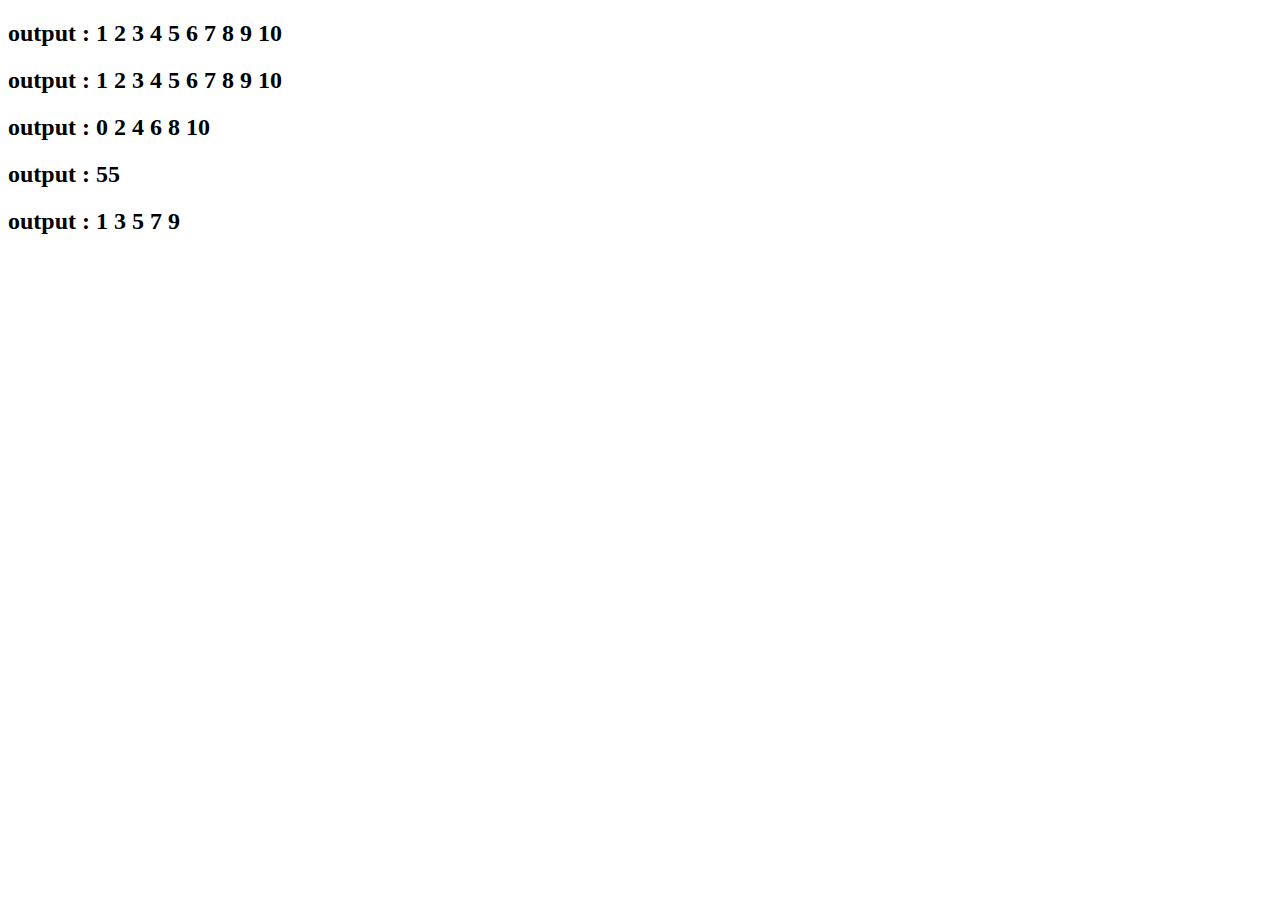
<file: Task-2/index.html>
<!DOCTYPE html>
<html lang="en">

<head>
    <meta charset="UTF-8">
    <meta name="viewport" content="width=device-width, initial-scale=1.0">
    <title>Document</title>
</head>

<body>
    <h2>output : <span id="Num"></span></h2>
    <h2>output : <span id="Num1"></span></h2>
    <h2>output : <span id="Num2"></span></h2>
    <h2>output : <span id="Num3"></span></h2>
    <h2>output : <span id="Num4"></span></h2>

    <script>
        var Num = '';
        for (let i = 1; i < 11; i++) {
            Num += ' ' + i;
            document.getElementById('Num').innerHTML = Num;
        }

        var Num1 = '';
        let a = 1;
        while (a < 11) {
            Num1 += ' ' + a;
            document.getElementById('Num1').innerHTML = Num1;
            a++;
        }

        var Num2 = '';
        for (let b = 0; b < 11; b += 2) {
            Num2 += ' ' + b;
            document.getElementById('Num2').innerHTML = Num2;
        }

        var Num3 = 0;
        for (let c = 1; c < 11; c++) {
            Num3 += c;
            document.getElementById('Num3').innerHTML = Num3;
        }

        var Num4 = '';
        for (let d = 1; d < 11; d += 2) {
            Num4 += ' ' + d;
            document.getElementById('Num4').innerHTML = Num4;
        }

        let age = 27;
        if (age > 16) {
            greeting = '"you are an adult"';
            console.log(greeting);

        }

        let score = 45;
        if (score <= 50) {
            greeting1 = '"you failed the test"';
        } else {
            greeting1 = '"you pass the test"';
        }
        console.log(greeting1);



        let name = 'John';
        if (name == 'John') {
            console.log('"Hello, John"')
        }

        let day = 'saturday';
        if (day == 'saturday' || day == 'sunday') {
            greeting2 = '"It\'s a weekday"';
        } else {
            greeting2 = '"It\'s a work weekday"';
        }
        console.log(greeting2);


        let number = 4;
        if (number % 2 == 0) {
            greeting3 = '"The number is even"';
        } else {
            greeting3 = '"The number is odd"';
        }
        console.log(greeting3);


        let x = 5;
        if (x * -1 < 0) {
            greeting4 = '" x is psoitive number"';
        }
        console.log(greeting4);

        let y = -5;
        if (y * -1 > 0) {
            greeting5 = '" y is negative number"';
        }
        console.log(greeting5);


        let gpa = 3.5;
        if (gpa >= 3.0) {
            greeting6 = '"Congratulations, you have a good GPA!"';
        }
        console.log(greeting6);



        let num = 10;
        let greeting7 = true;
        if (num <= 1) {
            greeting7 = false;
        } else {
            for (let i = 2; i < num; i++) {
                if (num % i === 0) {
                    greeting7 = false;
                    break;
                }
            }
        }
        console.log(greeting7);

    </script>

</body>

</html>
</file>
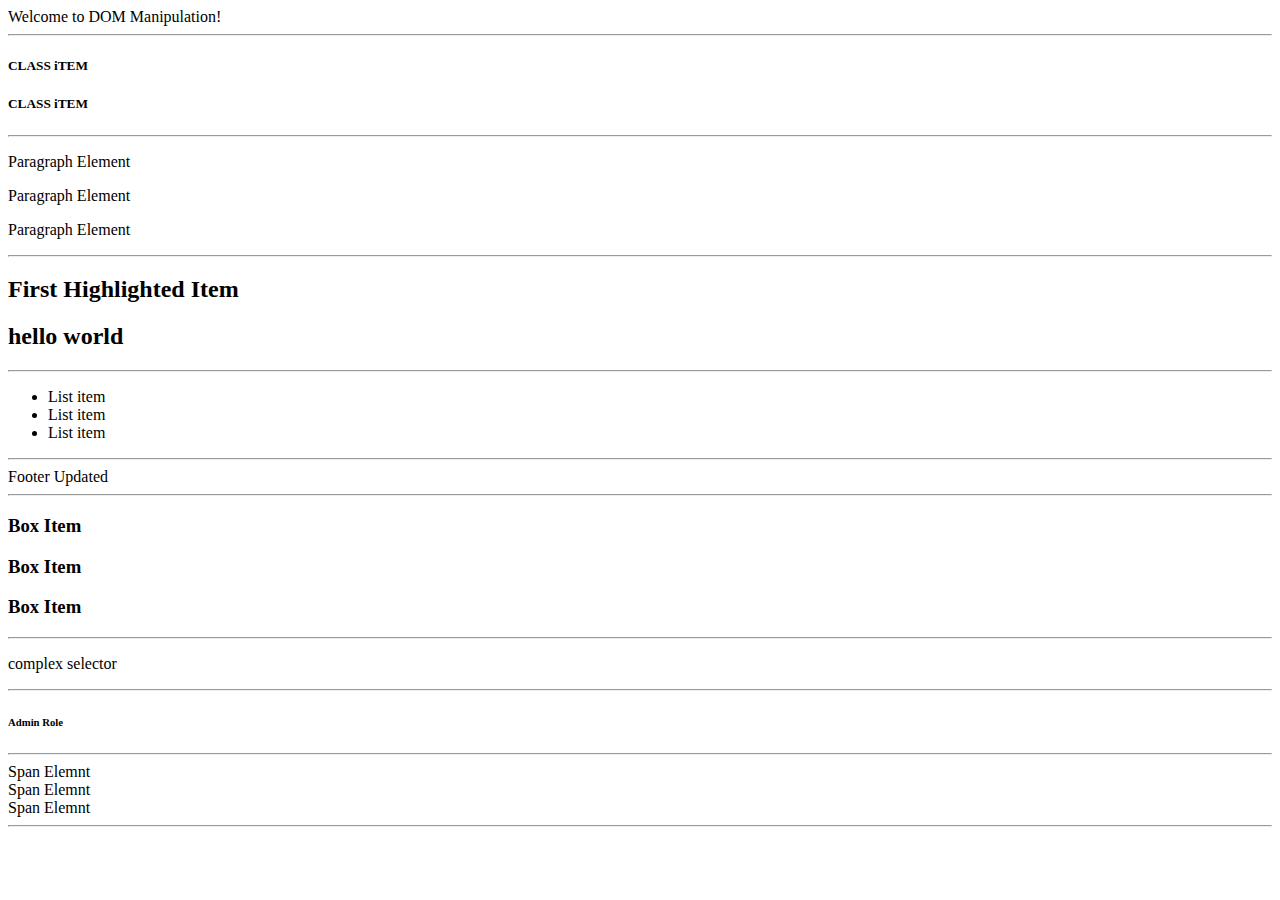
<file: Task-4/index.html>
<!DOCTYPE html>
<html lang="en">

<head>
    <meta charset="UTF-8">
    <meta name="viewport" content="width=device-width, initial-scale=1.0">
    <title>Document</title>
</head>

<body>
    <!-- Task 1 -->
    <header id="header">Hello world</header>
    <hr>
    <!-- Task 2 -->
    <h5 class="item">Hello world</h5>
    <h5 class="item">Hello world</h5>
    <hr>
    <!-- Task 3 -->
    <p>Hello WOrld</p>
    <p>Hello WOrld</p>
    <p>Hello WOrld</p>
    <hr>
    <!-- Task 4 -->
    <h2 id="main" class="highlight"></h2>
    <h2 class="highlight">hello world</h2>
    <hr>
    <!-- Task 5 -->
    <ul>
        <li>hello world</li>
        <li>hello world</li>
        <li>hello world</li>
    </ul>
    <hr>
    <!-- Task 6 -->
    <footer id="footer">hello world</footer>
    <hr>
    <!-- Task 7 -->
    <h3 class="box">hello world</h3>
    <h3 class="box">hello world</h3>
    <h3 class="box">hello world</h3>
    <hr>
    <!-- Task 8 -->
    <div class="container">
        <p><!--text from task 3'paragraph element'--></p>
    </div>
    <hr>
    <!-- Task 9 -->
    <h6 data-role="admin">hello world</h6>
    <hr>
    <!-- Task 10 -->
    <section>
        <span>hello world</span><br>
        <span>hello world</span><br>
        <span>hello world</span>
    </section>
    <hr>

    <script src="main.js"></script>
</body>

</html>
</file>
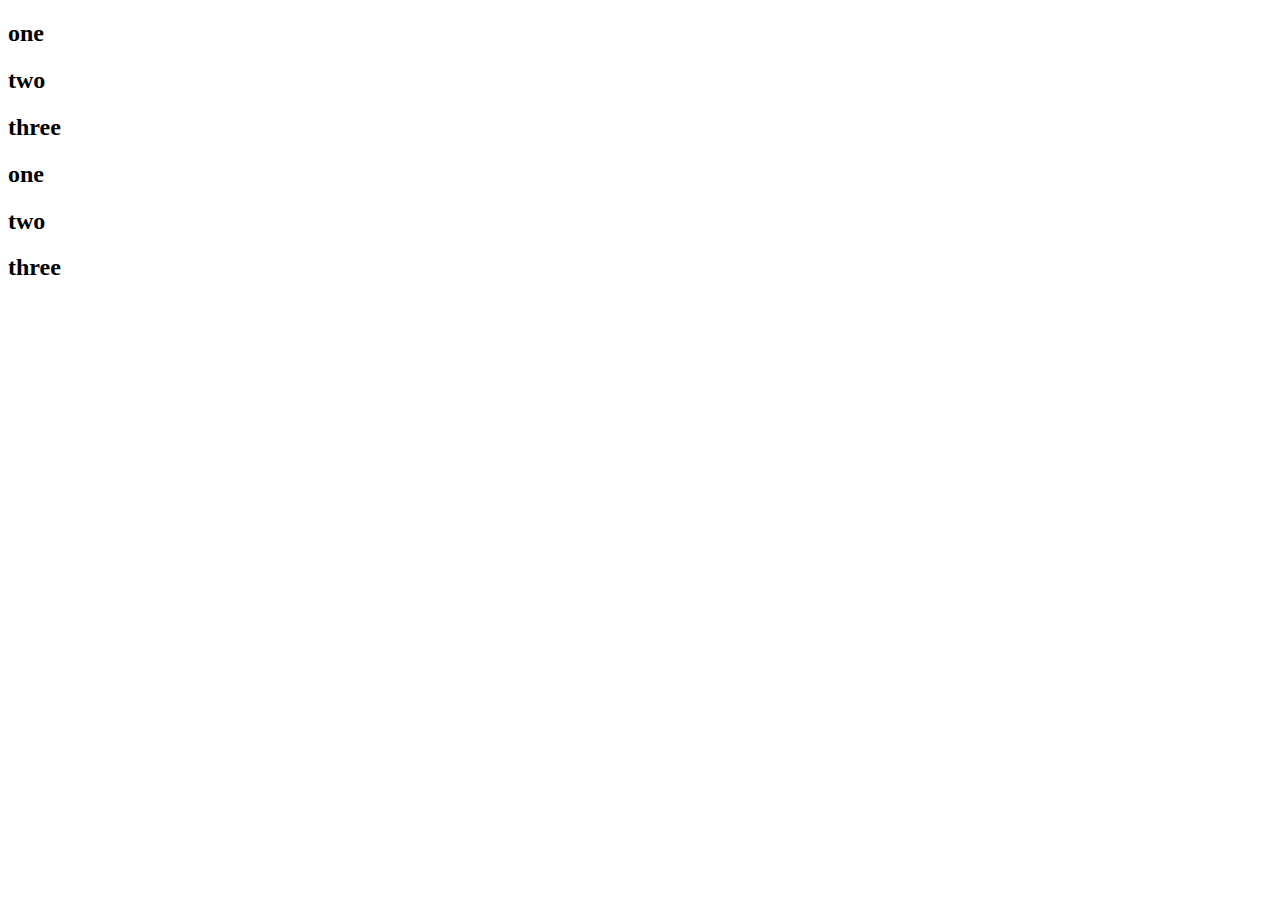
<file: Week-2-Task1/index.html>
<!DOCTYPE html>
<html lang="en">

<head>
    <meta charset="UTF-8">
    <meta name="viewport" content="width=device-width, initial-scale=1.0">
    <title>Document</title>
</head>

<body>
    <h2 class="multi">one</h2>
    <h2 class="multi">two</h2>
    <h2 class="multi">three</h2>

    <h2 class="multi1">one</h2>
    <h2 class="multi1">two</h2>
    <h2 class="multi1">three</h2>
    <script>

        // Local Storage Tasks

        // task 1

        localStorage.setItem('name', 'Hello world')
        let x = localStorage.getItem('name')
        console.log(x)

        // task 2

        localStorage.setItem('number', 100)
        let x1 = localStorage.getItem('number')
        x1 = parseInt(x1)
        console.log(x1)

        // task 3

        localStorage.setItem('boolean', true)
        let x2 = localStorage.getItem('boolean')
        console.log(x2)

        // task 4

        localStorage.setItem('test', 'hello')
        localStorage.removeItem('test')

        // task 5

        localStorage.clear()

        // task 6

        localStorage.setItem('test1', 'hello')
        if (localStorage.getItem('test1')) {
            alert('hello')
        }

        // task 7

        let x3 = [0, 1, 2, 3, 4]
        let x4 = JSON.stringify(x3)
        localStorage.setItem('x3', x4)
        console.log(x4)

        // task 8

        let x5 = {
            name : 'John', age : 30
        }
        let x6 = JSON.stringify(x5)
        localStorage.setItem('x5', x6)
        console.log(x6)

        // task 9

        let x7 = document.getElementsByClassName('multi')
        for(let i = 0; i<x7.length; i++){
            localStorage.setItem( 'item' + i, x7[i].innerHTML);
        console.log(x7[i].innerHTML)

        }
        
        // task 10

        localStorage.setItem('boolean', false)
        let x8 = localStorage.getItem('boolean')
        console.log(x8)


        // Session Storage Tasks

        // task 1

        sessionStorage.setItem('name1', 'Hello world')
        let y = sessionStorage.getItem('name1')
        console.log(y)

        // task 2

        sessionStorage.setItem('number1', 100)
        let y1 = sessionStorage.getItem('number1')
        y1 = parseInt(y1)
        console.log(y1)

        // task 3

        sessionStorage.setItem('boolean1', true)
        let y2 = sessionStorage.getItem('boolean1')
        console.log(y2)

        // task 4

        sessionStorage.setItem('test1', 'hello')
        sessionStorage.removeItem('test1')

        // task 5

        sessionStorage.clear()

        // task 6

        sessionStorage.setItem('test11', 'hello')
        if (sessionStorage.getItem('test11')) {
            alert('hello')
        }

        // task 7

        let y3 = [0, 1, 2, 3, 4]
        let y4 = JSON.stringify(y3)
        sessionStorage.setItem('y3', y4)
        console.log(y4)

        // task 8

        let y5 = {
            name : 'John', age : 30
        }
        let y6 = JSON.stringify(y5)
        sessionStorage.setItem('y5', y6)
        console.log(y6)

        // task 9

        let y7 = document.getElementsByClassName('multi1')
        for(let i = 0; i<y7.length; i++){
            sessionStorage.setItem( 'item1' + i, y7[i].innerHTML);
        console.log(y7[i].innerHTML)

        }
        
        // task 10

        sessionStorage.setItem('boolean1', false)
        let y8 = sessionStorage.getItem('boolean1')
        console.log(y8)


    </script>
</body>

</html>
</file>
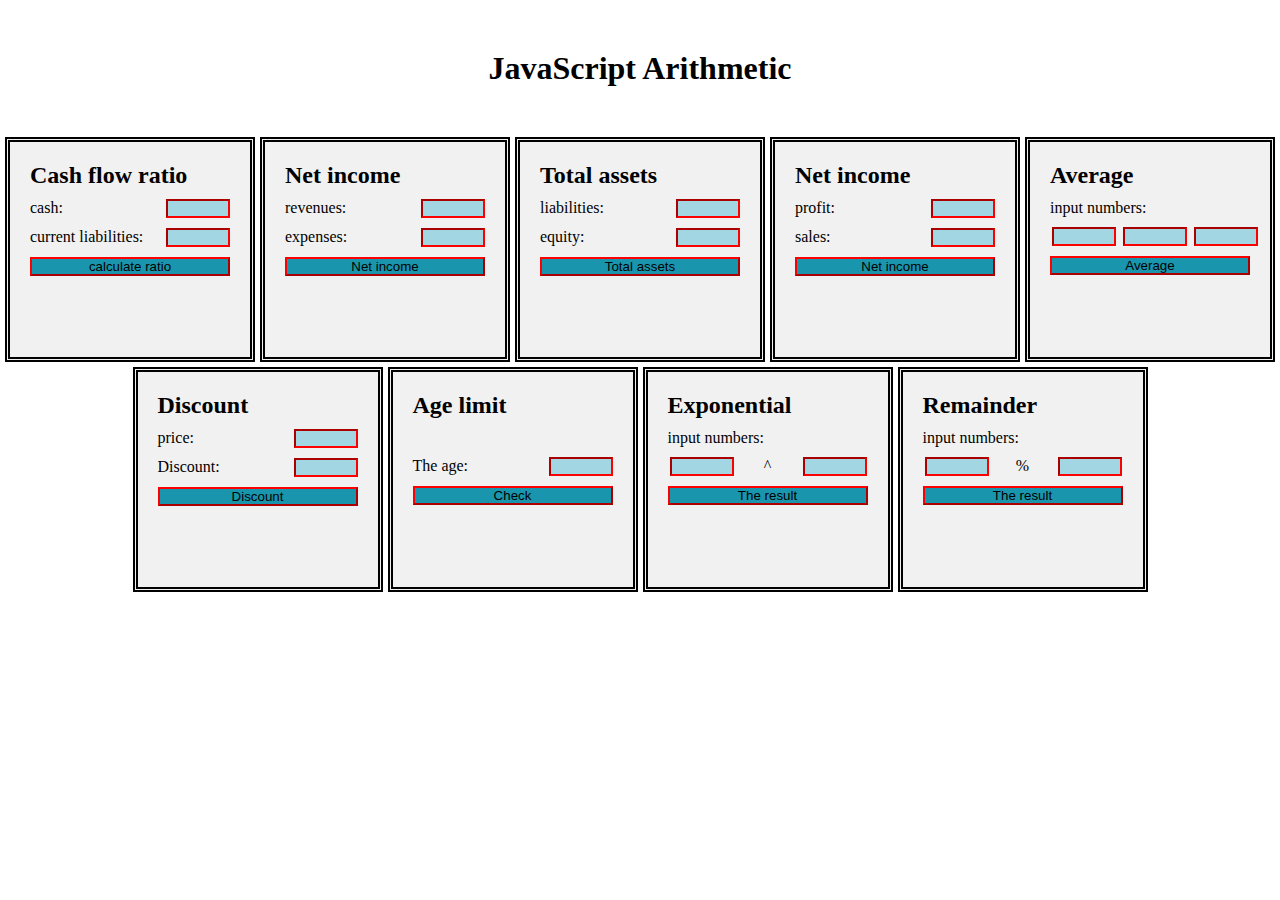
<file: Task-1/1/index.html>
<!DOCTYPE html>
<html lang="en">

<head>
    <meta charset="UTF-8">
    <meta name="viewport" content="width=device-width, initial-scale=1.0">
    <title>JavaScript Arithmetic</title>

    <script src="main.js"></script>

    <link rel="stylesheet" href="style.css">
    
</head>

<body>
    <h1>JavaScript Arithmetic</h1>
    <main>

        <!-- Cash flow ratio -->
        <div class="item">
            <h2>Cash flow ratio</h2>
            <div class="child">
                <label for="cash">cash:</label>
                <input type="number" id="cash" name="cash">
            </div>
            <div class="child">
                <label for="currentLiabilities">current liabilities:</label>
                <input type="number" id="currentLiabilities" name="currentLiabilities">
            </div>
            <button onclick="calculateRatio()">calculate ratio</button>
            <p id="result"></p>
        </div>

        <!-- Net income -->
        <div class="item">
            <h2>Net income</h2>
            <div class="child">
                <label for="revenues">revenues:</label>
                <input type="number" id="revenues" name="revenues">
            </div>
            <div class="child">
                <label for="expenses">expenses:</label>
                <input type="number" id="expenses" name="expenses">
            </div>
            <button onclick="Netincome()">Net income</button>
            <p id="Netincome"></p>
        </div>

        <!-- Total assets -->
        <div class="item">
            <h2>Total assets</h2>
            <div class="child">
                <label for="liabilities">liabilities:</label>
                <input type="number" id="liabilities" name="liabilities">
            </div>
            <div class="child">
                <label for="equity">equity:</label>
                <input type="number" id="equity" name="equity">
            </div>
            <button onclick="Totalassets()">Total assets</button>
            <p id="Totalassets"></p>
        </div>

        <!-- Net income (using profit margin and sales)-->
        <div class="item">
            <h2>Net income</h2>
            <div class="child">
                <label for="profit">profit:</label>
                <input type="number" id="profit" name="profit">
            </div>
            <div class="child">
                <label for="sales">sales:</label>
                <input type="number" id="sales" name="sales">
            </div>
            <button onclick="Netincome1()">Net income</button>
            <p id="Netincome1"></p>
        </div>

        <!--Average -->
        <div class="item">
            <h2>Average</h2>
            <span>input numbers:</span>
            <div class="child">
                <input type="number" id="firstnumber" name="firstnumber">
                <input type="number" id="secondnumber" name="secondnumber">
                <input type="number" id="thirdnumber" name="thirdnumber">
            </div>
            <button onclick="Average()">Average</button>
            <p id="Average"></p>
        </div>

        <!-- Discount -->
        <div class="item">
            <h2>Discount</h2>
            <div class="child">
                <label for="price">price:</label>
                <input type="number" id="price" name="price">
            </div>
            <div class="child">
                <label for="discount">Discount:</label>
                <input type="number" id="discount" name="discount">
            </div>
            <button onclick="Discount()">Discount</button>
            <p id="Discount"></p>
        </div>

        <!-- Age limit -->
        <div class="item">
            <h2>Age limit</h2>
            <br>
            <div class="child">
                <label for="Age">The age:</label>
                <input type="number" min="0" max="120" step="1" id="Age" name="Age">
            </div>
            <button onclick="Age()">Check</button>
            <p id="theresult"></p>
        </div>

        <!-- Exponential -->
        <div class="item">
            <h2>Exponential</h2>
            <span>input numbers:</span>
            <div class="child">
                <input type="number" id="firstnum" name="firstnum">
                <p>^</p>
                <input type="number" id="secondnum" name="secondnum">
                
            </div>
            <button onclick="Exponential()">The result</button>
            <p id="Exponential"></p>
        </div>

        <!-- Remainder -->
        <div class="item">
            <h2>Remainder</h2>
            <span>input numbers:</span>
            <div class="child">
                <input type="number" id="firstnumb" name="firstnumb">
                <p>%</p>
                <input type="number" id="secondnumb" name="secondnumb">
                
            </div>
            <button onclick="Remainder()">The result</button>
            <p id="Remainder"></p>
        </div>
    </main>
</body>

</html>
</file>
<file: Task-1/1/style.css>
* {
    margin: 0;
    padding: 0;
    gap: 5px;
}

main {
    display: flex;
    flex-wrap: wrap;
    justify-content: center;
    margin-top: ;
}

h1 {
    margin: 50px auto;
    text-align: center;
}
input {
    width: 60px;
    margin: 0;
    border-color: red;
    background-color: #A1D6E2;
    margin-left: 2px;
}

.item {
    display: flex;
    flex-direction: column;
    border: 5px double;
    padding: 20px;
    width: 200px;
    height: 175px;
    gap: 10px;
    background-color:  #F1F1F2;
}

.child {
    display: flex;
    justify-content: space-between;
}

h2 {
    margin: 0;
}

button {
    border-color: red;
    background-color: #1995AD;
}
</file>
